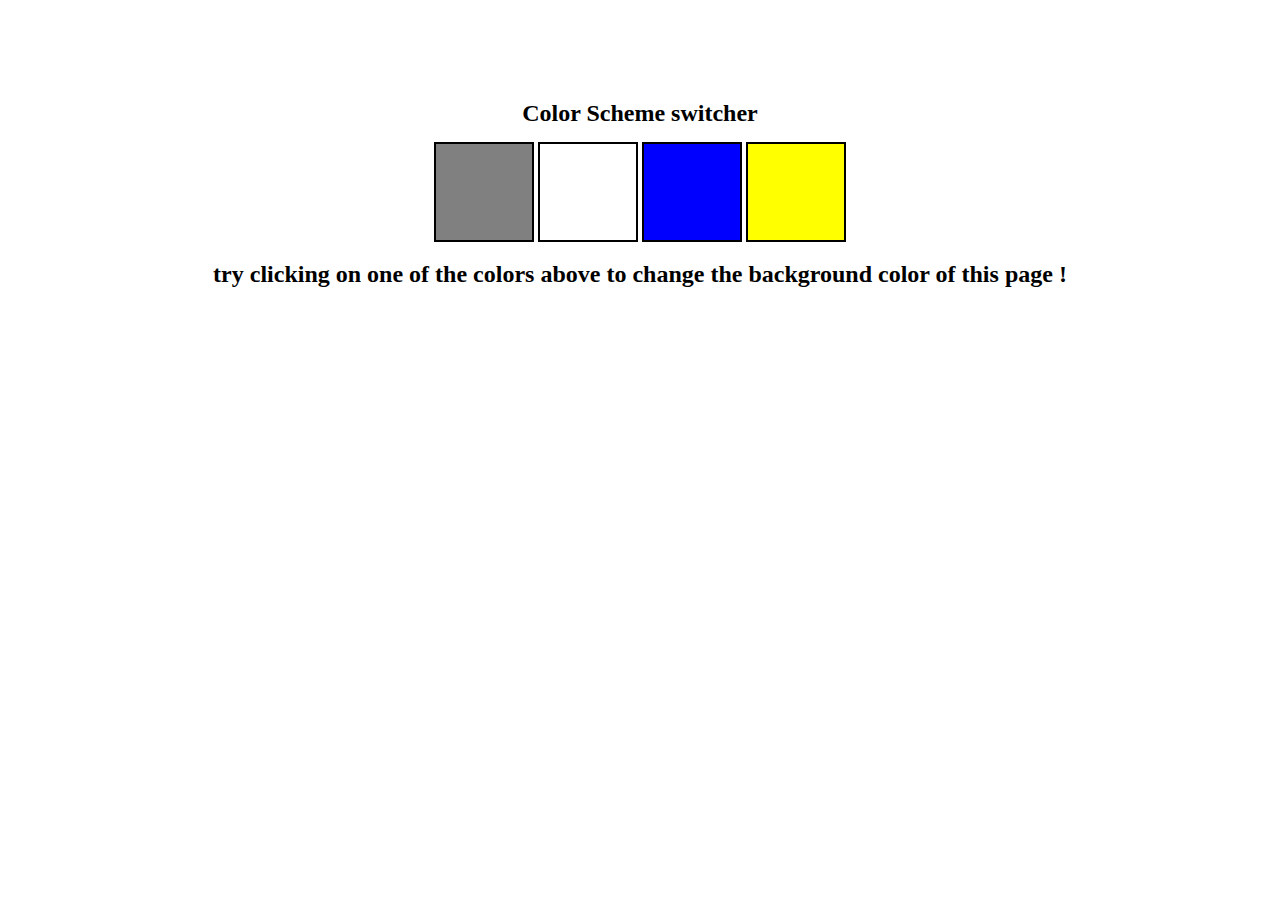
<file: 29.ColorChanger/index.html>
<!DOCTYPE html>
<html lang="en">
<head>
    <meta charset="UTF-8">
    <meta name="viewport" content="width=device-width, initial-scale=1.0">
    <title>Document</title>
    <link rel="stylesheet" href="style.css">
</head>
<body>
    <div class="color-changer">
        <h2>Color Scheme switcher</h2>
        <div class="box">
            <div class="button" id="gray"></div>
            <div class="button" id="white"></div>
            <div class="button" id="blue"></div>
            <div class="button" id="yellow"></div>
        </div>
    
        <h2>try clicking on one of the colors above <span>to change the background color of this page !</span></h2>
    </div>
    <script src="script.js">

    </script>
</body>
</html>
</file>
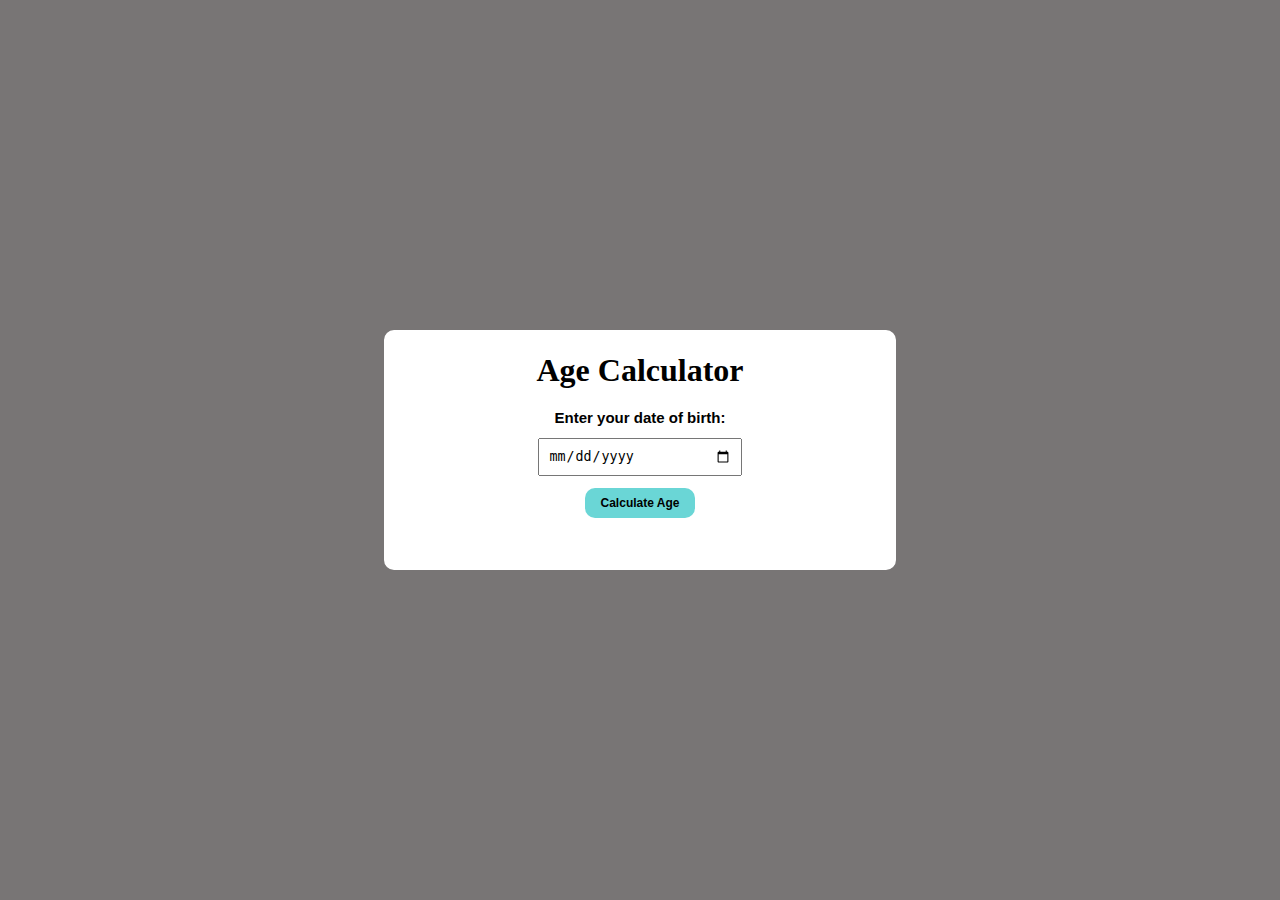
<file: 33. Age Calculator/index.html>
<!DOCTYPE html>
<html lang="en">
<head>
    <meta charset="UTF-8">
    <meta name="viewport" content="width=device-width, initial-scale=1.0">
    <title>Age Calculator</title>
    <link rel="stylesheet" href="style.css">
</head>
<body>
    <div class="age-calculator">
        <div>
            <h1>Age Calculator</h1>
        </div>
        <div class="details">
            <label for="birth">Enter your date of birth:</label>
            <input type="date" id="birth" name="birth" class="birth">
            <button class="calculate-btn">Calculate Age</button>
        </div>
        <div class="result"></div>
    </div>
    
    <script src="script.js"></script>
</body>
</html>
</file>
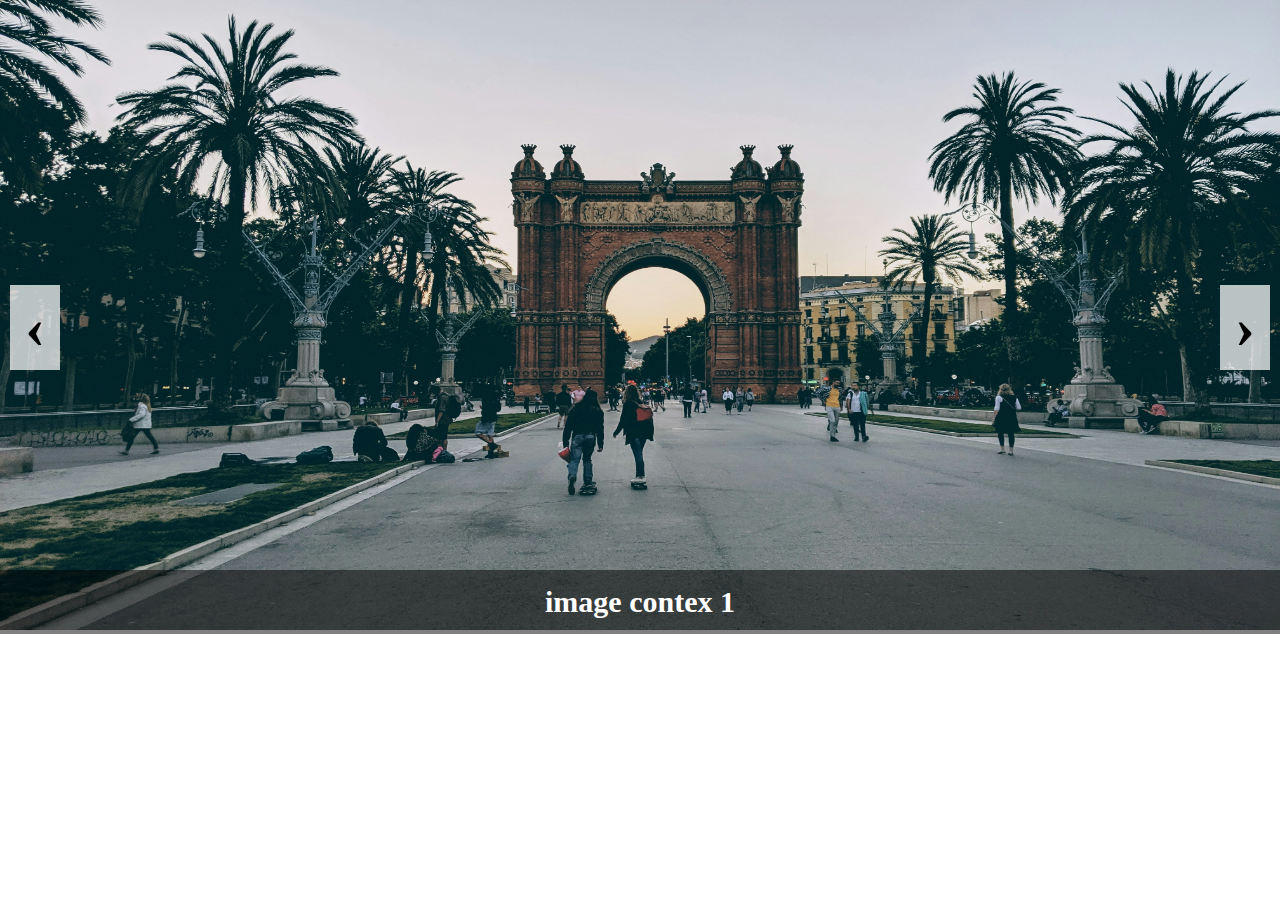
<file: ImageSlider/index.html>
<!DOCTYPE html>
<html lang="en">
<head>
    <meta charset="UTF-8">
    <meta name="viewport" content="width=device-width, initial-scale=1.0">
    <title>Image Slider</title>
    <link rel="stylesheet" href="style.css">
</head>
<body>
    <div class="slide-container">
        <div class="Slide">
            <img src="image1.jpg" alt="">
            <div class="caption">image contex 1</div>
        </div>

        <div class="Slide">
            <img src="image2.jpg" alt="">
            <div class="caption">image contex 2</div>
        </div>

        <div class="Slide">
            <img src="image3.jpg" alt="">
            <div class="caption">image contex 3</div>
        </div>

        <div class="Slide">
            <img src="image4.jpg" alt="">
            <div class="caption">image contex 4</div>
        </div>

        <span class="arrow prev">&#8249;</span>
        <span class="arrow next">&#8250;</span>

    </div>

    <script src="script.js"></script>
</body>
</html>
</file>
<file: 29.ColorChanger/style.css>
*{
    padding: 0px;
    margin: 0px;
    box-sizing: border-box;
}
.color-changer {
    margin: 100px auto 100px;
    width: 80%;
    text-align: center;
}
.button{
    height: 100px;
    width: 100px;
    border: 2px solid rgb(0, 0, 0);
    display: inline-block
    
}
.box{
    display: block;
    margin: 15px auto 15px;
}
#gray{
    background-color: gray;
}
#white{
    background-color: white;
}
#blue{
    background-color: blue;
}
#yellow{
    background-color: yellow;
}
</file>
<file: 33. Age Calculator/style.css>
*{
    margin: 0;
    padding: 0;
    box-sizing: border-box;
}
body{
    width: 100%;
    height: 100vh;
    background-color: #787575;
    display: flex;
    justify-content: center;
    align-items: center;
}
.age-calculator{
    height: auto;
    width: 40vw;
    border: 2px solid #fff;
    box-shadow: #fff;
    background-color: #fff;
    border-radius: 10px;
    text-align: center;
    padding-top: 20px;
    padding-bottom: 30px;
}
.details{
    margin-top: 20px;
    display: grid;
    place-items: center;
    row-gap: 12px;
}
.details label{
    font-size: 15px;
    font-weight: 700;
    font-family: arial;
}
.details #birth{
    width: 40%;
    padding: 8px;
    cursor: pointer;
}
.calculate-btn{
    font-size: 12px;
    font-weight: 800;
    padding: 8px 16px;
    border: none;
    background-color: rgb(106, 214, 214);
    border-radius: 10px;

    &:hover{
        background-color: rgb(37, 164, 164) ;
    }
}
.result{
    margin-top: 20px;
    font-family: arial;
    font-size: 20px;
    font-weight: 600;
}
</file>
<file: ImageSlider/style.css>
*{
    margin: 0;
    padding: 0;
    box-sizing: border-box;
}
.slide-container{
    position: relative;
    width: 100%;
}
.Slide img{
    width: 100%;
    height: 70vh;
}
.caption{
    color: white;
    font-size: 30px;
    font-weight: bold;
    text-align:center;
    position: absolute;
    bottom: 0px;
    width: 100%;
    text-align: center;
    background-color: rgba(0, 0, 0, 0.5);
    padding: 15px 0px;
}
.arrow{
    cursor: pointer;
    position:absolute;
    font-size: 60px;
    font-weight: bold;
    top: 45%;
    color: black;
    background-color: rgba(248, 248, 248, 0.749);
    padding: 8px 15px;
}
.next{
    right: 10px;
}
.prev{
    left: 10px;
}
.Slide{
    display: none;
}
</file>
